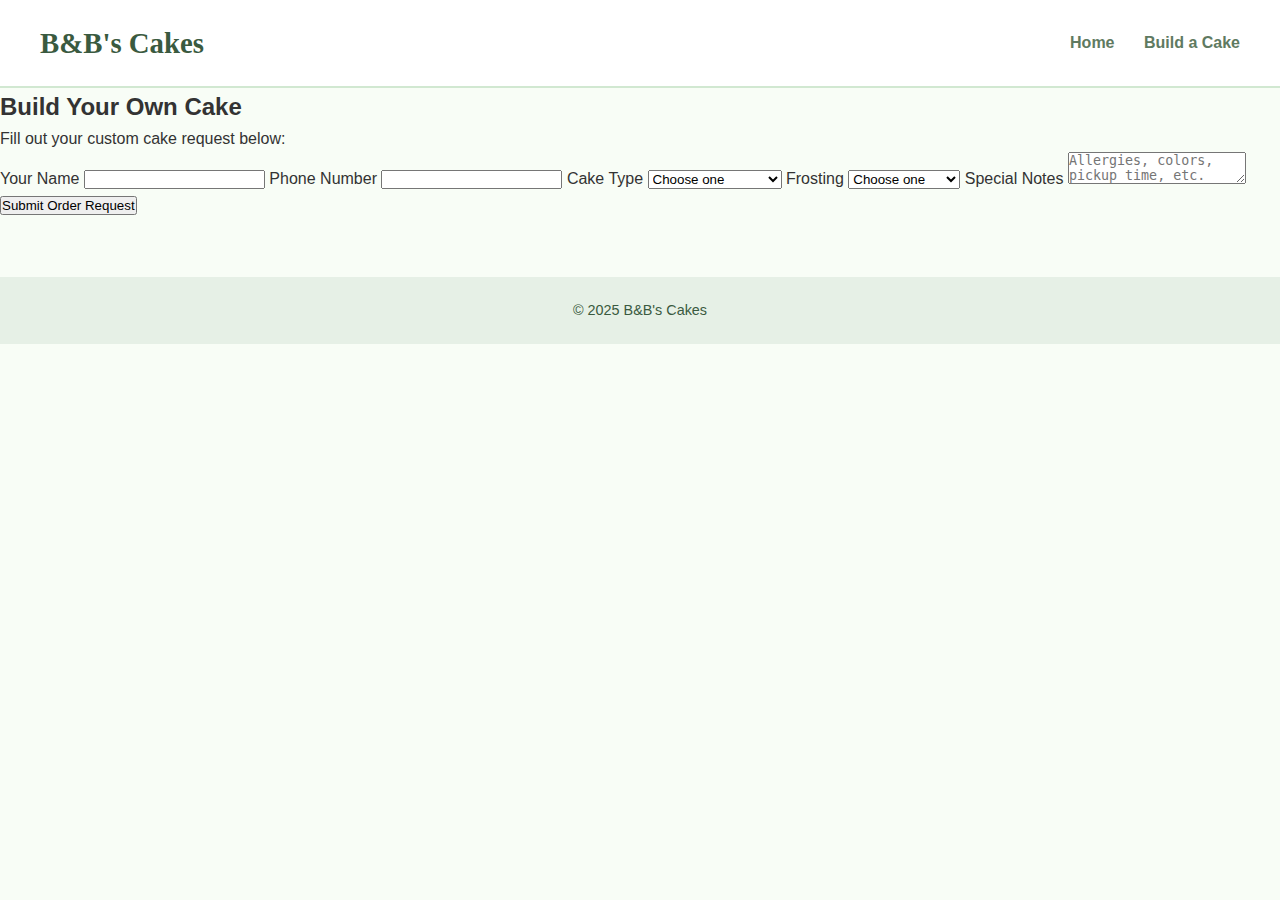
<file: build.html>
<!DOCTYPE html>
<html lang="en">
<head>
  <meta charset="UTF-8" />
  <meta name="viewport" content="width=device-width, initial-scale=1.0" />
  <title>Build Your Cake – B&B's Cakes</title>
  <link rel="stylesheet" href="style.css" />
</head>
<body>

  <!-- Navigation -->
  <header class="navbar">
    <h1>B&B's Cakes</h1>
    <nav>
      <a href="index.html">Home</a>
      <a href="build.html">Build a Cake</a>
    </nav>
  </header>

  <!-- Build Cake Form -->
  <section class="contact">
    <h2>Build Your Own Cake</h2>
    <p>Fill out your custom cake request below:</p>

    <form action="https://formspree.io/f/your-form-id" method="POST" class="cake-form">
      <label for="name">Your Name</label>
      <input type="text" id="name" name="name" required />

      <label for="phone">Phone Number</label>
      <input type="tel" id="phone" name="phone" required />

      <label for="cake-type">Cake Type</label>
      <select id="cake-type" name="cake-type" required>
        <option value="">Choose one</option>
        <option value="vanilla">Vanilla</option>
        <option value="chocolate">Chocolate</option>
        <option value="strawberry">Strawberry</option>
        <option value="german-chocolate">German Chocolate</option>
      </select>

      <label for="frosting">Frosting</label>
      <select id="frosting" name="frosting" required>
        <option value="">Choose one</option>
        <option value="buttercream">Buttercream</option>
        <option value="cream-cheese">Cream Cheese</option>
        <option value="whipped">Whipped</option>
      </select>

      <label for="message">Special Notes</label>
      <textarea id="message" name="message" placeholder="Allergies, colors, pickup time, etc."></textarea>

      <button type="submit" class="button">Submit Order Request</button>
    </form>
  </section>

  <footer>
    <p>&copy; 2025 B&B's Cakes</p>
  </footer>

</body>
</html>
</file>
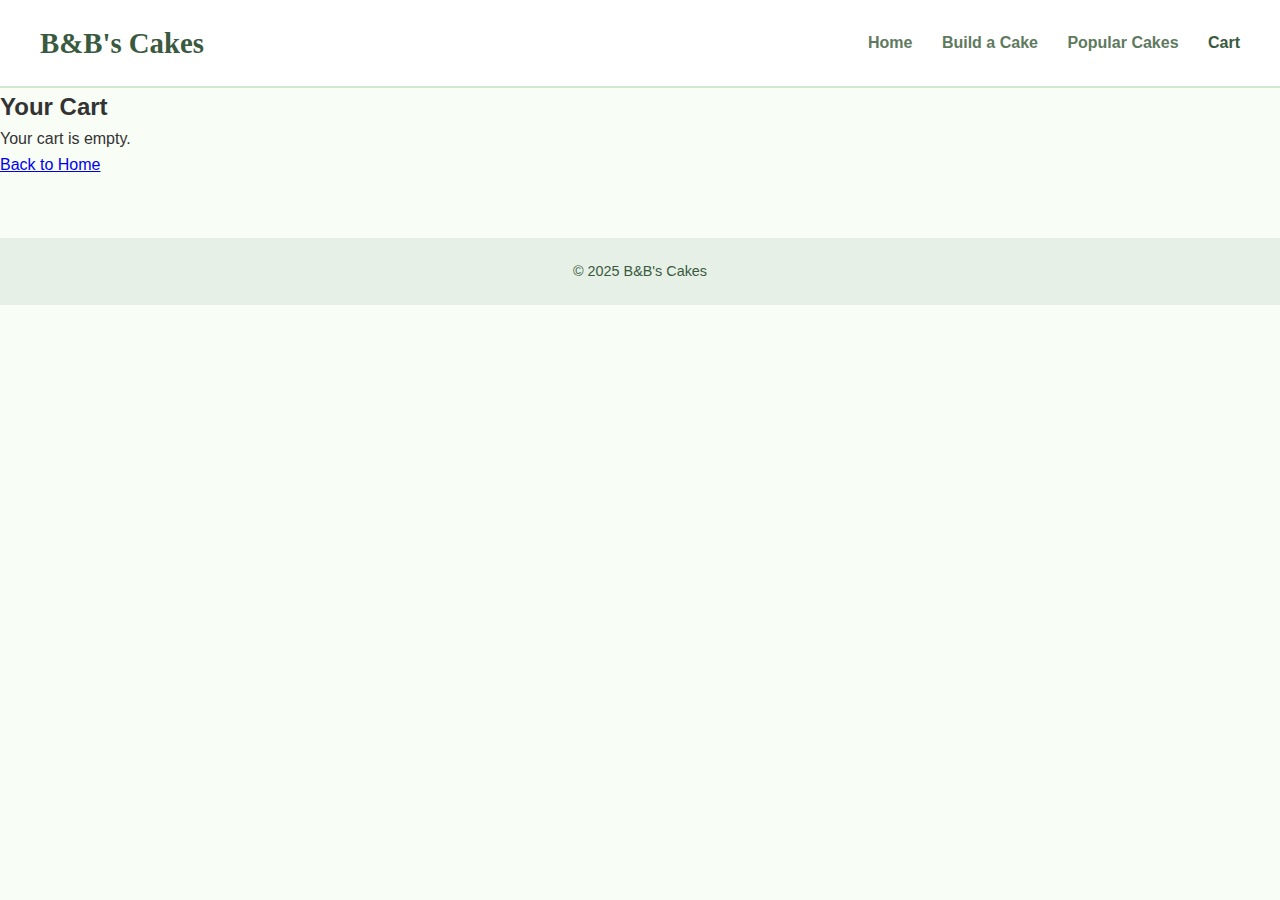
<file: cart.html>
<!DOCTYPE html>
<html lang="en">
<head>
  <meta charset="UTF-8" />
  <meta name="viewport" content="width=device-width, initial-scale=1" />
  <title>Your Cart – B&B's Cakes</title>
  <link rel="stylesheet" href="style.css" />
</head>
<body>

  <header class="navbar">
    <h1>B&B's Cakes</h1>
    <nav>
      <a href="index.html">Home</a>
      <a href="build.html">Build a Cake</a>
      <a href="popular.html">Popular Cakes</a>
      <a href="cart.html" class="active">Cart</a>
    </nav>
  </header>

  <section class="contact">
    <h2>Your Cart</h2>
    <div id="cartItems">
      <!-- Cart items will appear here -->
    </div>

    <div id="emptyMessage" style="display:none;">
      <p>Your cart is empty.</p>
      <a href="index.html" class="button">Back to Home</a>
    </div>

    <button id="checkoutBtn" class="button" style="display:none;">Proceed to Checkout</button>
  </section>

  <footer>
    <p>&copy; 2025 B&B's Cakes</p>
  </footer>

  <script>
    // Load cart from localStorage
    const cartItemsDiv = document.getElementById('cartItems');
    const emptyMessage = document.getElementById('emptyMessage');
    const checkoutBtn = document.getElementById('checkoutBtn');

    let cart = JSON.parse(localStorage.getItem('bnbscakes_cart')) || [];

    function renderCart() {
      if (cart.length === 0) {
        emptyMessage.style.display = 'block';
        checkoutBtn.style.display = 'none';
        cartItemsDiv.innerHTML = '';
        return;
      }

      emptyMessage.style.display = 'none';
      checkoutBtn.style.display = 'inline-block';

      cartItemsDiv.innerHTML = '';

      cart.forEach((item, index) => {
        const div = document.createElement('div');
        div.classList.add('cake-card');
        let html = '';

        if (item.base) {
          // Custom cake
          html += `<h3>Custom Cake</h3>`;
          html += `<p><strong>Base:</strong> ${item.base}</p>`;
          html += `<p><strong>Frosting:</strong> ${item.frosting}</p>`;
          if(item.wording){
            html += `<p><strong>Wording:</strong> ${item.wording} (${item.wordingColor})</p>`;
          }
        } else if(item.name){
          // Popular cake
          html += `<h3>${item.name}</h3>`;
        } else {
          html += `<p>Unknown item</p>`;
        }

        html += `<button onclick="removeFromCart(${index})" class="button" style="background:#a94442; margin-top:10px;">Remove</button>`;

        div.innerHTML = html;
        cartItemsDiv.appendChild(div);
      });
    }

    function removeFromCart(index) {
      cart.splice(index, 1);
      localStorage.setItem('bnbscakes_cart', JSON.stringify(cart));
      renderCart();
    }

    checkoutBtn.addEventListener('click', () => {
      alert('Checkout coming soon! For now, please contact us directly to complete your order.');
      // You can replace above with redirect to payment gateway or order form
    });

    renderCart();
  </script>

</body>
</html>
</file>
<file: style.css>
/* Global Reset & Font */
* {
  margin: 0;
  padding: 0;
  box-sizing: border-box;
}

body {
  font-family: 'Helvetica Neue', sans-serif;
  background-color: #f8fdf6;
  color: #333;
  line-height: 1.6;
}

/* Navbar */
.navbar {
  background-color: #ffffff;
  padding: 20px 40px;
  border-bottom: 2px solid #d1e8d1;
  display: flex;
  justify-content: space-between;
  align-items: center;
  font-weight: 600;
}

.navbar h1 {
  font-family: 'Georgia', serif;
  color: #3a5a40;
  font-size: 1.8rem;
}

.navbar nav a {
  margin-left: 25px;
  text-decoration: none;
  color: #5f7a61;
  font-weight: 600;
  transition: color 0.3s ease;
  position: relative;
}

.navbar nav a:hover,
.navbar nav a.active {
  color: #3a5a40;
}

/* Cart Count Badge */
.cart-count {
  background-color: #3a5a40;
  color: white;
  padding: 2px 7px;
  border-radius: 12px;
  font-size: 0.75rem;
  vertical-align: super;
  margin-left: 6px;
  display: none; /* Hidden if zero */
}

/* Hero Section */
.hero {
  position: relative;
  height: 420px;
  background-image: url('assets/hero.jpg');
  background-size: cover;
  background-position: center;
  color: white;
  text-align: center;
  display: flex;
  flex-direction: column;
  justify-content: center;
  padding: 0 20px;
  font-family: 'Georgia', serif;
}

.hero-overlay {
  position: absolute;
  inset: 0;
  background-color: rgba(58, 90, 64, 0.6);
  z-index: 0;
}

.hero-content {
  position: relative;
  z-index: 1;
  max-width: 600px;
  margin: 0 auto;
}

.hero-content h2 {
  font-size: 3rem;
  margin-bottom: 12px;
}

.hero-content p {
  font-size: 1.3rem;
  margin-bottom: 20px;
  font-weight: 500;
}

/* Button */
.btn-action {
  background-color: #3a5a40;
  border: none;
  padding: 14px 36px;
  font-size: 1.1rem;
  color: white;
  border-radius: 8px;
  cursor: pointer;
  transition: background-color 0.3s ease;
  font-weight: 600;
}

.btn-action:hover {
  background-color: #2e4e30;
}

/* Popular Section */
.section-popular {
  max-width: 1200px;
  margin: 50px auto;
  padding: 0 20px;
  text-align: center;
}

.section-popular h2 {
  font-family: 'Georgia', serif;
  color: #3a5a40;
  font-size: 2.5rem;
  margin-bottom: 30px;
}

/* Gallery Cards */
.gallery {
  display: grid;
  grid-template-columns: repeat(auto-fit, minmax(240px, 1fr));
  gap: 28px;
}

.cake-card {
  background-color: white;
  border: 2px solid #e6f0e6;
  border-radius: 14px;
  overflow: hidden;
  cursor: pointer;
  box-shadow: 0 6px 12px rgba(0,0,0,0.07);
  transition: transform 0.25s ease, box-shadow 0.25s ease;
}

.cake-card:hover {
  transform: translateY(-7px);
  box-shadow: 0 12px 22px rgba(0,0,0,0.15);
}

.cake-card img {
  width: 100%;
  height: 180px;
  object-fit: cover;
}

.cake-card h3 {
  font-size: 1.2rem;
  padding: 15px 10px 20px;
  color: #3a5a40;
  font-family: 'Georgia', serif;
}

/* Footer */
footer {
  background-color: #e6f0e6;
  text-align: center;
  padding: 22px 10px;
  color: #3a5a40;
  font-size: 0.9rem;
  margin-top: 60px;
}
</file>
